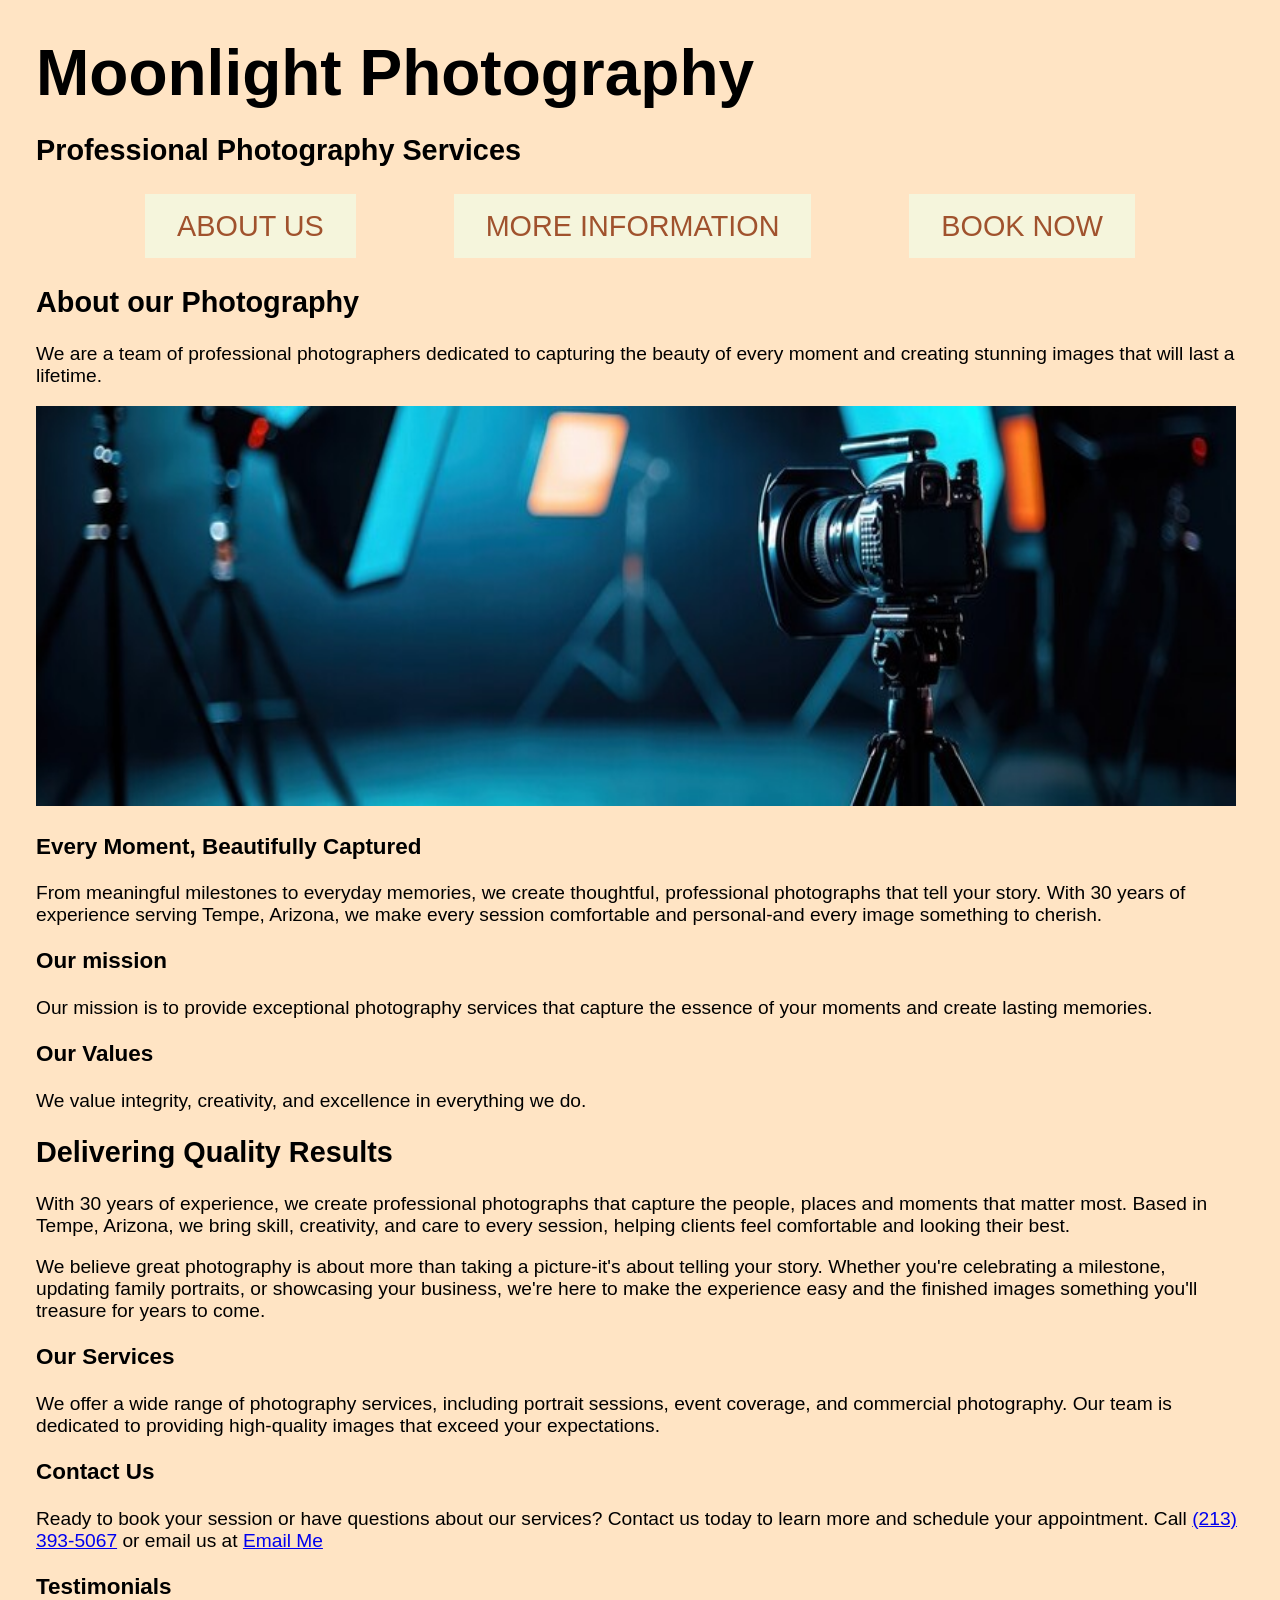
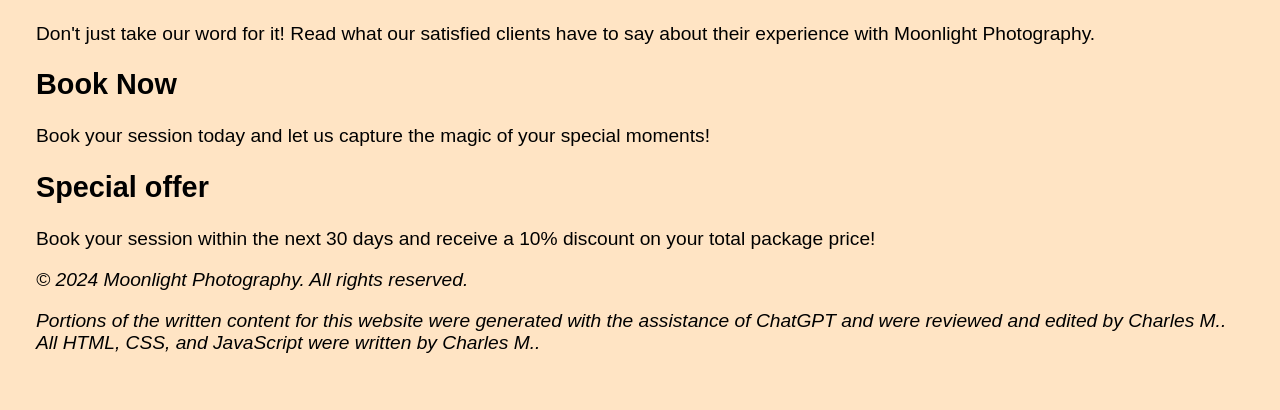
<file: Index.html>
<!DOCTYPE html>
<html lang="en">

<head>
    <meta charset="UTF-8">
    <meta name="viewport" content="width=device-width, initial-scale=1.0">
    <title>Moonlight Photography</title>
    <link rel="stylesheet" href="styles.css">
</head>

<body>
    <header>
        <h1>Moonlight Photography</h1>
        <h2>Professional Photography Services</h2>
    </header>

    <nav>
        <ul>
            <li><a href=" #About">About Us</a></li>
            <li><a href="#More information">More Information</a></li>
            <li><a href="#Book Now">Book Now</a></li>
        </ul>
    </nav>

    <main>
        <section id="about">
            <h2>About our Photography</h2>
            <p>We are a team of professional photographers dedicated to capturing the beauty of every moment and
                creating stunning images that will last a lifetime.</p>


            <img src="images/photo_equipment.jpg" width="1200" height="400" alt="Photo of a -Photo shoot- setting with cameras and lighting equipment
        
            
            
                    <div class=" card-row">
            <section>
                <h3>Every Moment, Beautifully Captured</h3>
                <p>From meaningful milestones to everyday memories, we create thoughtful, professional
                    photographs that tell your story. With 30 years of experience serving Tempe, Arizona, we
                    make every
                    session comfortable and personal-and every image something to cherish.</p>
            </section>

            <section>
                <h3>Our mission</h3>
                <p>Our mission is to provide exceptional photography services that capture the essence of
                    your moments and create lasting memories.</p>
            </section>

            <section>

                <h3>Our Values</h3>
                <p>We value integrity, creativity, and excellence in everything we do.</p>
            </section>
            </div>
        </section>

        <section id="more Information">
            <h2>Delivering Quality Results</h2>
            <p>With 30 years of experience, we create professional photographs that capture the people, places
                and
                moments
                that matter most. Based in Tempe, Arizona, we bring skill, creativity, and care to every
                session,
                helping clients
                feel comfortable and looking their best.

            <p> We believe great photography is about more than taking a picture-it's about telling your story.
                Whether
                you're
                celebrating a milestone, updating family portraits, or showcasing your business, we're here to
                make
                the
                experience easy and the finished images something you'll treasure for years to come.
            </p>

            <div class="" card-row">
                <section>
                    <h3>Our Services</h3>
                    <p>We offer a wide range of photography services, including portrait sessions, event
                        coverage, and commercial photography. Our team is dedicated to providing high-quality
                        images that exceed your expectations.</p>
                </section>

                <section>
                    <h3>Contact Us</h3>
                    <p>Ready to book your session or have questions about our services? Contact us today to
                        learn more and schedule your appointment. Call <a href="tel:+2133935067">(213)
                            393-5067</a> or email us at
                        <a href="mailto:Ilovefishing2much@yahoo.com">Email Me</a>
                </section>

                <section>
                    <h3>Testimonials</h3>
                    <p>Don't just take our word for it! Read what our satisfied clients have to say about
                        their experience with Moonlight Photography.</p>
                </section>
            </div>
        </section>

        <section id="Book Now">
            <h2><b>Book Now</b></h2>
            <p>Book your session today and let us capture the magic of your special moments!</p>

            <aside>
                <h2>Special offer</h2>
                <p>Book your session within the next 30 days and receive a 10% discount on your total
                    package price!</p>
            </aside>
        </section>
    </main>

    <footer>
        <p><i>&copy; 2024 Moonlight Photography. All rights reserved.</i></p>
        <p><i> Portions of the written content for this website were generated with the assistance of ChatGPT and were
                reviewed and edited by Charles M.. All HTML, CSS, and JavaScript were written by Charles M..</i>
        </p>
    </footer>
</body>
</file>
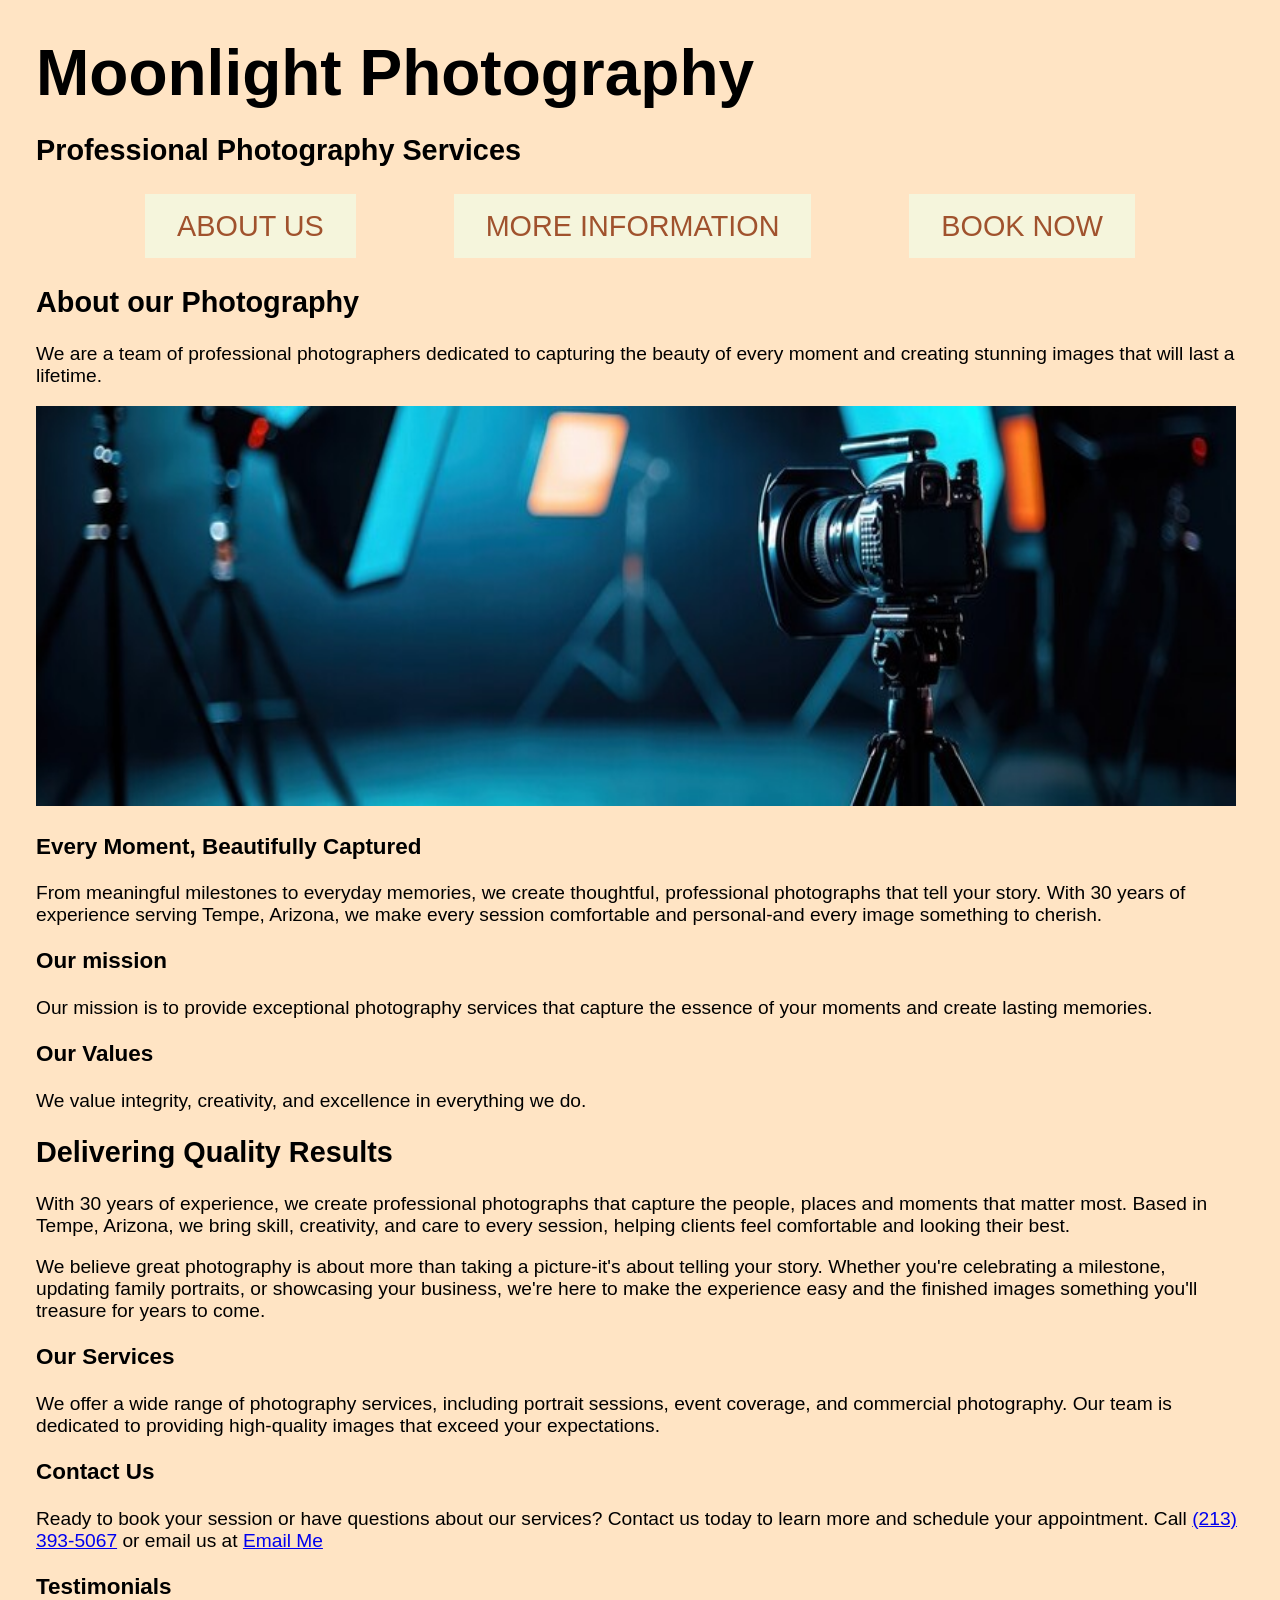
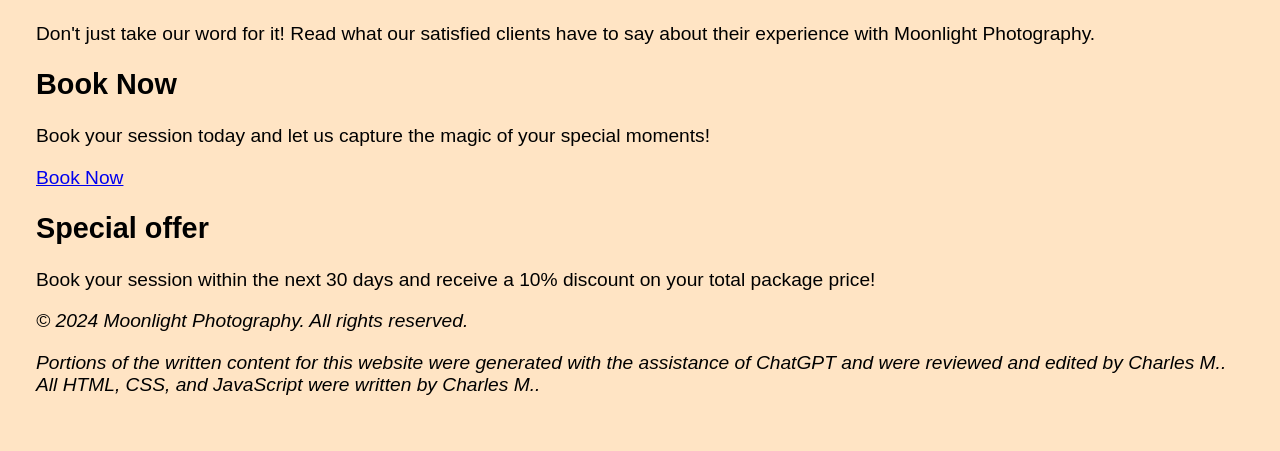
<file: index.html>
<!DOCTYPE html>
<html lang="en">

<head>
    <meta charset="UTF-8">
    <meta name="viewport" content="width=device-width, initial-scale=1.0">
    <title>Moonlight Photography</title>
    <link rel="stylesheet" href="styles.css">
</head>

<body>
    <header>
        <h1>Moonlight Photography</h1>
        <h2>Professional Photography Services</h2>
    </header>
    <nav>
        <ul>
            <li><a href="#about">About Us</a></li>
            <li><a href="#more_information">More Information</a></li>
            <li><a href="#book_now">Book Now</a></li>
        </ul>
    </nav>
    <main>
        <section id="about">
            <h2>About our Photography</h2>
            <p>We are a team of professional photographers dedicated to capturing the beauty of every moment and
                creating stunning images that will last a lifetime.</p>


            <img src="images/photo_equipment.jpg" width="1200" height="400" alt="Photo of a -Photo shoot- setting with cameras and lighting equipment>
        
            
            
                    <div class=" card-row">
            <section>
                <h3>Every Moment, Beautifully Captured</h3>
                <p>From meaningful milestones to everyday memories, we create thoughtful, professional
                    photographs that tell your story. With 30 years of experience serving Tempe, Arizona, we
                    make every
                    session comfortable and personal-and every image something to cherish.</p>
            </section>

            <section>
                <h3>Our mission</h3>
                <p>Our mission is to provide exceptional photography services that capture the essence of
                    your moments and create lasting memories.</p>
            </section>

            <section>

                <h3>Our Values</h3>
                <p>We value integrity, creativity, and excellence in everything we do.</p>
            </section>
            </div>
        </section>

        <section id="more_information">
            <h2>Delivering Quality Results</h2>
            <p>With 30 years of experience, we create professional photographs that capture the people, places
                and
                moments
                that matter most. Based in Tempe, Arizona, we bring skill, creativity, and care to every
                session,
                helping clients
                feel comfortable and looking their best.

            <p> We believe great photography is about more than taking a picture-it's about telling your story.
                Whether
                you're
                celebrating a milestone, updating family portraits, or showcasing your business, we're here to
                make
                the
                experience easy and the finished images something you'll treasure for years to come.
            </p>

            <div class="card-row">
                <section>
                    <h3>Our Services</h3>
                    <p>We offer a wide range of photography services, including portrait sessions, event
                        coverage, and commercial photography. Our team is dedicated to providing high-quality
                        images that exceed your expectations.</p>
                </section>

                <section>
                    <h3>Contact Us</h3>
                    <p>Ready to book your session or have questions about our services? Contact us today to
                        learn more and schedule your appointment. Call <a href="tel:+2133935067">(213)
                            393-5067</a> or email us at
                        <a href="mailto:Ilovefishing2much@yahoo.com">Email Me</a>
                </section>

                <section>
                    <h3>Testimonials</h3>
                    <p>Don't just take our word for it! Read what our satisfied clients have to say about
                        their experience with Moonlight Photography.</p>
                </section>
            </div>
        </section>

        <section id="book_now">
            <h2><b>Book Now</b></h2>
            <p>Book your session today and let us capture the magic of your special moments!</p>
            <a href="book_now.html">Book Now</a>


            <aside>
                <h2>Special offer</h2>
                <p>Book your session within the next 30 days and receive a 10% discount on your total
                    package price!</p>
            </aside>
        </section>
    </main>

    <footer>
        <p><i>&copy; 2024 Moonlight Photography. All rights reserved.</i></p>
        <p><i> Portions of the written content for this website were generated with the assistance of ChatGPT and were
                reviewed and edited by Charles M.. All HTML, CSS, and JavaScript were written by Charles M..</i>
        </p>
    </footer>
</body>
</file>
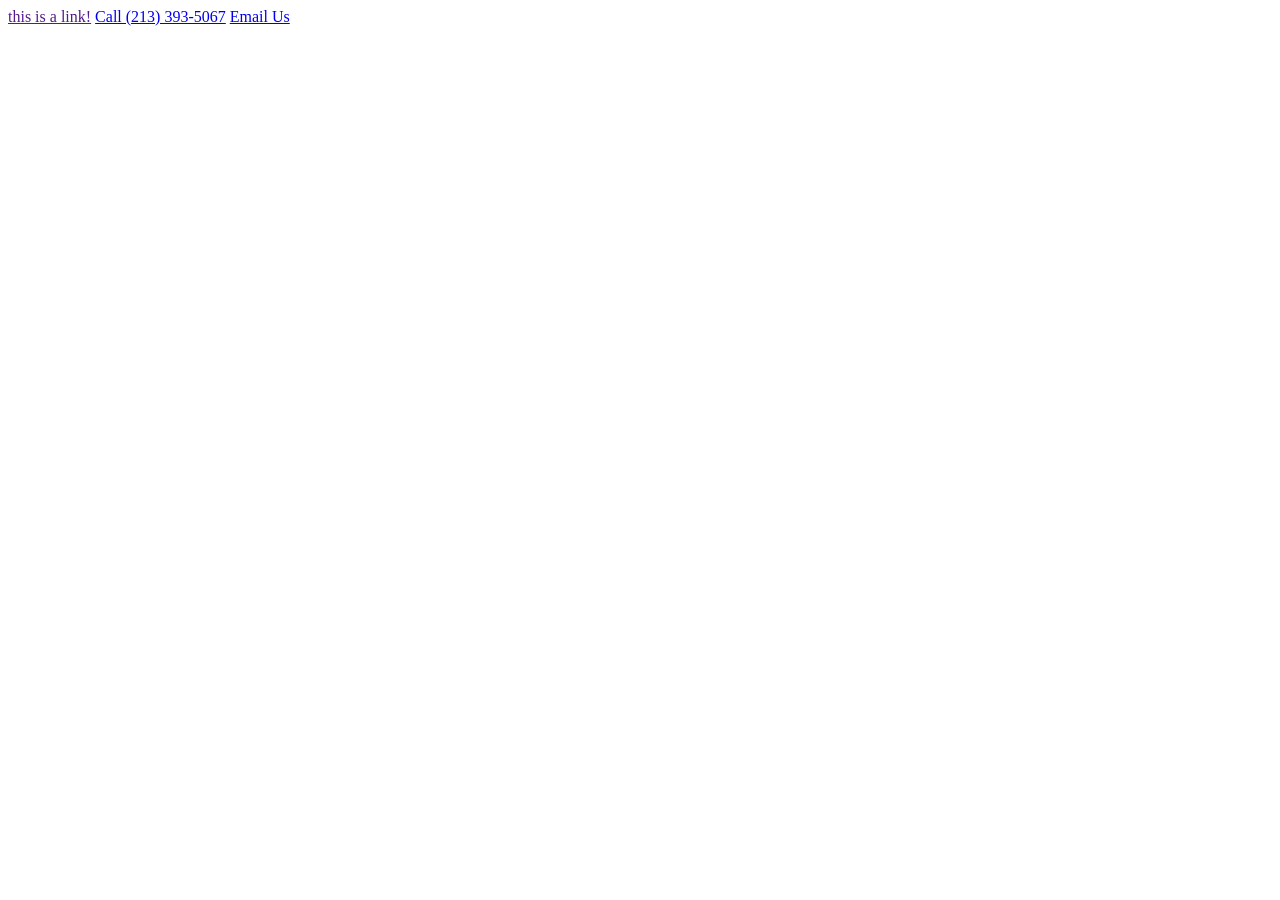
<file: book_now.html>
<!DOCTYPE html>
<html>

<head>
    <meta charset="UTF-8">
    <meta name="viewport" content="width=device-width, initial-scale=scale1.8">
    <title>Photography website</title>
    <link rel="stylesheet" href="" css/main.css">
</head>

<body>
    <a href="" book-now.html">this is a link!</a>




    <a href="tel:+2133935067">Call (213) 393-5067</a>



    <a href="mailto:ilovefishing2much@yahoo.com">Email Us</a>


</body>

</html>
</file>
<file: styles.css>
/* Global styles (mobile first) */

nav ul {
    display: flex;
    flex-wrap: wrap;
    list-style-type: none;
    justify-content: space-evenly;
    padding: 1em;
    gap: 0.5rem;
}

nav a {
    text-decoration: none;
    background-color: beige;
    padding: 1rem 2rem;
    color: sienna;
    font-size: 1.5em;
    text-transform: uppercase;
}

nav a:hover {
    background-color: white;
    color: sienna;
}

html {
    font-size: 1rem;
}

body {
    font: 1.2em "Helvetica", "Arial", sans-serif;
    margin: 20px;
    padding: 1rem;
    background-color: bisque;
}

.wrapper {
    max-width: 960px;
    margin: 2em auto;
}

h1 {
    font-size: 4rem;
    margin: 0;
}

.col1,
.col2 {
    background-color: white;
}

.container {
    display: flex;
    gap: 1rem;
}

.item {
    padding: 1rem;
    background-color: lightblue;
}

@media screen and (min-width: 600px) {
    .wrapper {
        display: grid;
        grid-template-columns: 1fr 1fr;
        gap: 1rem;
        background-color: pink;
    }

}
</file>
